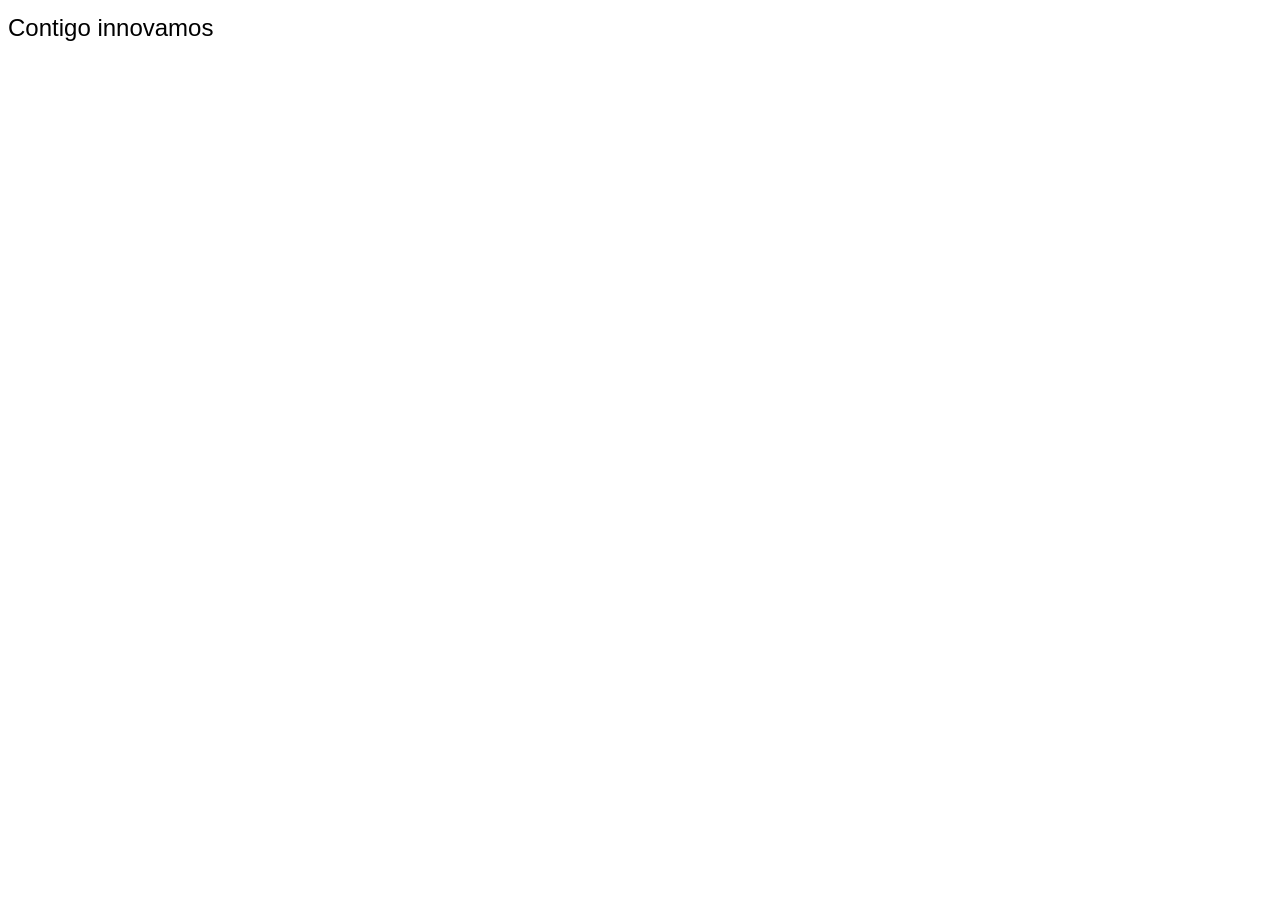
<file: animacion.html>
<!DOCTYPE html>
<html lang="es">

<head>
  <meta charset="UTF-8" />
  <meta name="viewport" content="width=device-width, initial-scale=1.0" />
  <title>Word Flipper</title>

  <style>
    .container {
      display: flex;
      align-items: center;
      font-size: 24px;
      font-family: Arial, sans-serif;
    }

    .static {
      white-space: nowrap;
    }

    .wrapper {
      position: relative;
      height: 40px;
      overflow: hidden;
      width: 200px;
    }

    .word {
      position: absolute;
      width: 100%;
      height: 40px;
      display: flex;
      align-items: center;
    }

    .current {
      transform: translateY(0);
    }

    .next {
      transform: translateY(100%);
    }

    .animate .current {
      transform: translateY(-100%);
      transition: transform 0.5s ease;
    }

    .animate .next {
      transform: translateY(0);
      transition: transform 0.5s ease;
    }
  </style>
</head>

<body>

  <div class="container">
    <span class="static">Contigo&nbsp;</span>

    <div class="wrapper">
      <div class="word current">innovamos</div>
      <div class="word next">reimaginamos</div>
    </div>
  </div>

  <script>
    const words = ["innovamos", "reimaginamos", "pensamos"];

    let index = 0;

    const wrapper = document.querySelector(".wrapper");
    const current = document.querySelector(".current");
    const next = document.querySelector(".next");

    setInterval(() => {
      const nextIndex = (index + 1) % words.length;

      next.textContent = words[nextIndex];

      wrapper.classList.add("animate");

      setTimeout(() => {
        current.textContent = words[nextIndex];

        wrapper.classList.remove("animate");

        void wrapper.offsetWidth;

        index = nextIndex;
      }, 500);

    }, 1000);
  </script>

</body>

</html>
</file>
